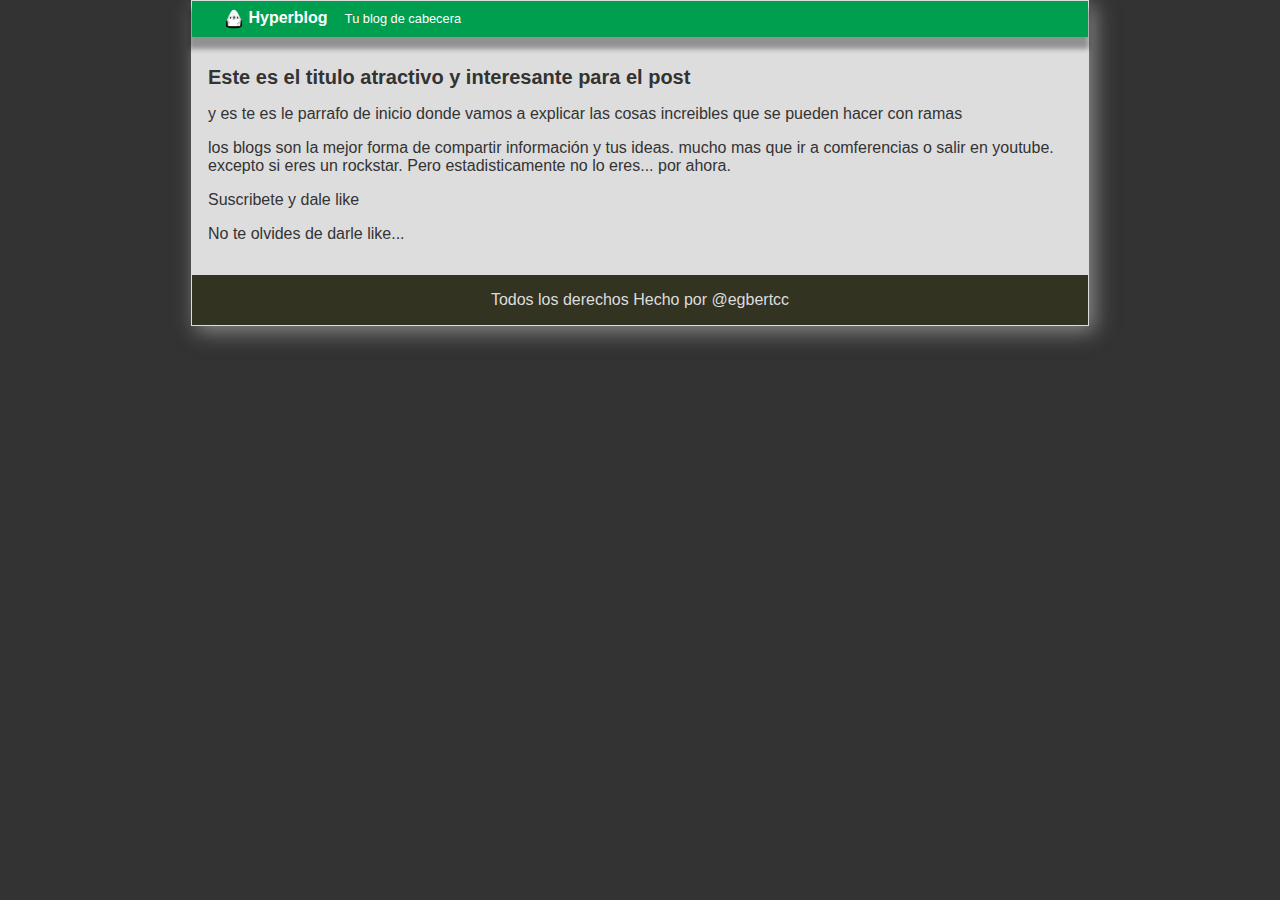
<file: index.html>
<!DOCTYPE html>
<html lang="en">
<head>
    <meta charset="UTF-8">
    <meta http-equiv="X-UA-Compatible" content="IE=edge">
    <meta name="viewport" content="width=device-width, initial-scale=1.0">
    <title>Bienvenidos a hyperblog 2.0</title>
    <link rel="stylesheet" href="./style.css">
</head>
<body>
    <div id="container">
        <div id="cabecera">
            <img id="logo" src="./imagenes/capsula.png" alt="">
            Hyperblog <samp id="tagline">Tu blog de cabecera</samp>
        </div>
        <div id="post">
            <h1>
                Este es el titulo atractivo y interesante para el post
            </h1>
            <p>
                y es te es le parrafo de inicio donde vamos a explicar las cosas increibles que se pueden hacer con ramas
            </p>
            <p>
                los blogs son la mejor forma de compartir
                información y tus ideas.
                mucho mas que ir a comferencias o salir en youtube. excepto si eres un rockstar. Pero estadisticamente no lo eres... por ahora.
            </p>
            <p>
                Suscribete y dale like
            </p>
            <p>
                No te olvides de darle like...
            </p>
        </div>
        <div id="footer">
            Todos los derechos Hecho por @egbertcc
        </div>
    </div>
</body>
</html>
</file>
<file: style.css>
body{
    background-color: #333;
    color: #333;
    text-align: center;
    font-family: Arial ;
    font-size: 16px;
    margin: 0;
    padding: 0;
}
#cabecera{
    background: #009f50;
    color: white;
    box-shadow: -1px 10px 5px 2px rgba(0,0,0,0.34);
    font-weight: bold;
    margin: 0;
    padding: 0.5em 0 0.5em 2em;
}
#cabecera #logo{
    width: 20px;
    vertical-align: middle;
}
#cabecera #tagline{
    padding: 0 0 0 1em;
    font-weight: normal;
    font-size: 0.8em;
    font-family: arial;
}
#container{
    background-color: #ddd;
    width: 70%;
    padding: 0;
    text-align: left;
    border: 1px solid #ddd;
    margin: 0 auto;
    box-shadow:  5px 5px 20px rgba(231, 231, 231, 0.5)  ;
}
#container h1{
    font-size: 20px;
}
#post{
    padding: 1em;
}
#footer{
    background-color: #332;
    color: #ddd;
    padding: 1em;
    text-align: center;
}
</file>
